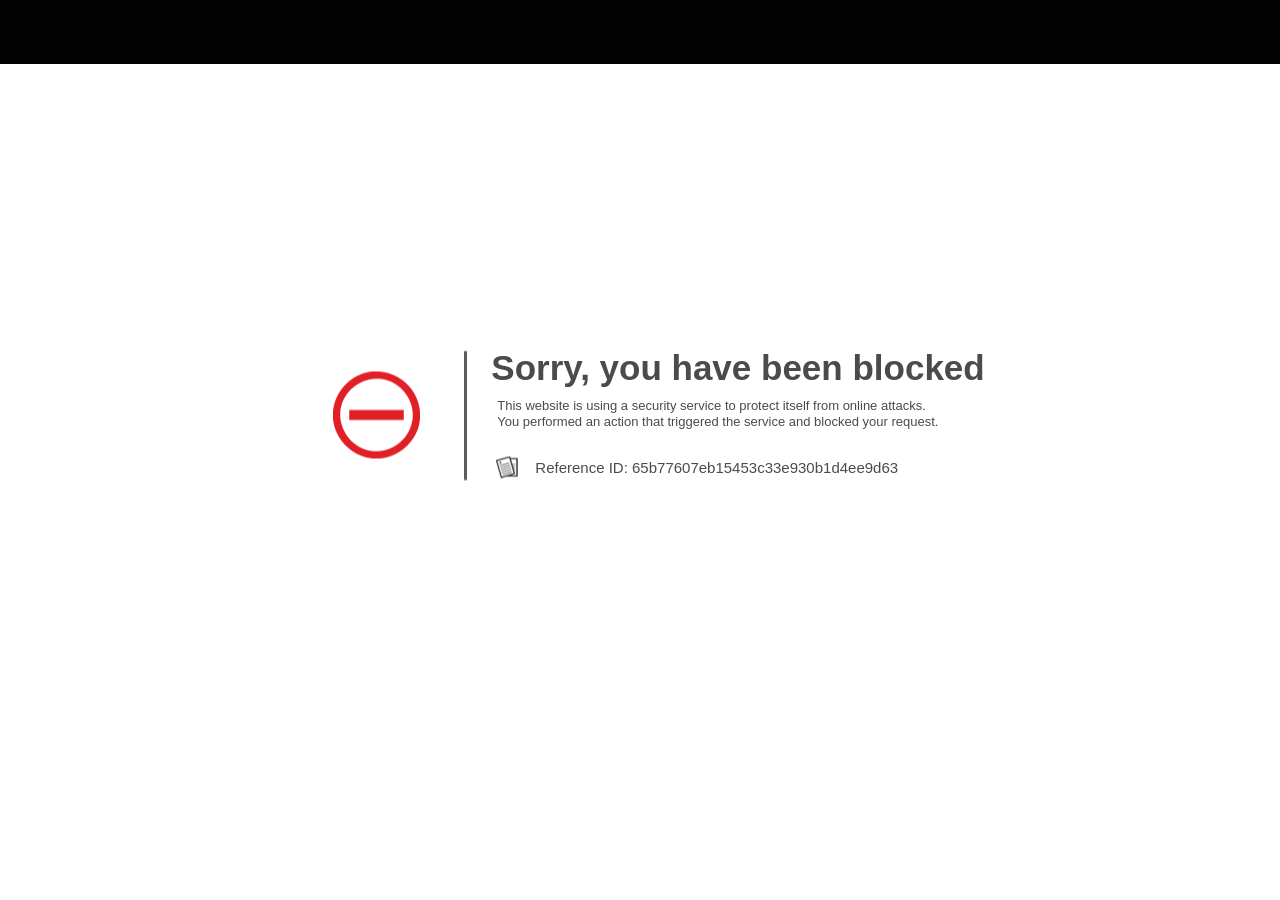
<file: test.html>
<!DOCTYPE html> <html lang="en"> <head> <title>Sorry, you have been blocked</title> <meta charset="UTF-8"> <meta name="viewport" content="width=device-width, initial-scale=1"> <meta http-equiv="CACHE-CONTROL" content="NO-CACHE" /> <meta name="robots" content="noindex, nofollow"> <style type="text/css"> html{height: 100%}body{margin: 0;height: 100%;}header{background-color: #020202;height: 64px;width: 100%;}header img{margin: 3px 0 0 2px;}section{height: calc(100% 
- 64px);}.content{padding: 0;position: relative;top: calc(50% - 64px);text-align: center;margin: auto;transform: translateY(-50%);}.left-img{display: inline-block;margin: 0 17px 0 0;}.right-msg{display: inline-block;color: #4b4b4b;vertical-align: top;text-align: left;}.msg-head{margin: 0;font-size: 35px;line-height: 33px;font-weight: bold;font-family: 'Arial Narrow', Arial, sans-serif;}.msg-main{margin-top: 14px;padding: 0 0 0 6px;font-size: 13px;line-height: 16px;font-family: Arial, 'Helvetica Neue', Helvetica, sans-serif;}.icon{margin: 12px 9px 0 2px;}.incident-id{margin-top: 16px;display: inline-block;font-size: 15px;vertical-align: top;font-family: Arial, 'Helvetica Neue', Helvetica, sans-serif;}@media(max-width: 768px){header img{margin-top: 3px;min-width: 400px;width: 100%;max-width: 561px;height: 65px;}.content{top: 200px;}}@media(max-width: 652px){.left-img{display: none;}.content{top: 200px;padding: 0 10px;}}@media(max-height: 580px){.content{top: 200px;}}</style> </head> <body> <header> </header> <section> <div class="content"> <div class="left-img"> <img src="data:image/png;base64, iVBORw0KGgoAAAANSUhEUgAAAK8AAACDCAYAAAD7/Es4AAAAGXRFWHRTb2Z0d2FyZQBBZG9iZSBJbWFnZVJlYWR5ccllPAAACNFJREFUeNrsnU9sFFUcx9/WCvKv1r8xSNJyIcCFnpQb20g4eOlCOHABWg5c0LRNOIgHCx7EA4klwoWDXcLFA5Hl4sGIXRIOxos9geFCm2CiKFpKiAJCfd/Zt6HW3XlvZndn3p/vJ5lM03Y3M28+85vf+703M4XFxUVBiK0UCgWsBpf8arrubDebhzjAoaXy1n/oYrsQV6G8hPISQnkJobyE8hJCeQmhvIRQXkJ5CaG8hFBeQnkJobyEUF5CKC+hvIRQXkIoLwkHa+9hUzfe5c5c36aiXA3IZZtc+tXPvZqPzaplBl+Bdd/czaotbevLTbcFW3ckL3mlrJCzJJcdcim2+eshMyS+nKfMLsmrPLiw5Ff769tPeWvC9ithR1V0zYJ5uVTkcj5rkSmvB/KqlOCgXIZz3l2kGKflUpYiz1NeyquTdqIDaUE7ojEknuykxL7IG1S1AemBXC6J2oMrihZuYq86qW7J7TzOekI8XQGJCxl+VLmt7UQSy22+pa4SpAHdAUiLDhii7UCr37Vi6xbx3IY3o3VXz7po3YhH12+Ipwv3o/WT2z9H65Rg26flPqBjN5JFPuwSXue88qCjI/aZ0Ndlm8q6cvtbYvWundE6LU8XFsTD738Qf8vlr2++Ff9IoVPmw7vbUZlgh81yeaW4U2mqCN0ysq47dFCsksLi506ASHz/i/[base64]/QWVx/7UqU0lBgj+WVTJmICyEgbrParHUHRkbe17+8INbs3W0q8BTldSvqooarHTGDAAkuxVaBvByLASXVHpTXAXEh7VgbD7614OQz3Icx1S6U12Jx+00ukzjghpddnwSeCiX/dTXyQtzYA/TSRx96I+5SgTH6p6E+SEN5LYy6w0IzemZ4kJ3E8KQsqnbyGqcGKdTl8FZc1EV5Cb10n8Fgxp19B3Sz1TBwsbHRAAYHKfJhIk5cVBNePXfW/8ul3M+XT500SR8mmDbY00kbi++gnXSyHJYG1KsxUmhQfeinvHZE3dg8FwMRIYGRQoNBlwnKm3/UHY67jKIjEyIG+z3sa/R1JfKO6iJQKOnCcjC5yKD6MEx584m6vXGNX7/zIWQMct9RypsPpbgKg8GB8x6cwJro2+tj3dcFeQ/G5bqrdr0jiBBr9+7R/csQ5c0+ZSjGVRhCzXUb5b6aykPJtzkPtkfe2BlSvs1daBWD3L9IebNjKC7Pc2VieVYYpFBDlDc7is0P1E7a2qAPoLl1iJE3o3w39gnkqylvmpO636cBC5sj74Cug0JStcsA5e08TSMEc93mGLQN5c2AHc3+8PzWzbQ0Bk3eu82X/bT5Eae9zSsNG7QfxjPAUj6N0e4Dph9Nkyf3luiJlEnblfJmkPOuMIi8Dy5+FXcAnY6qOnk1AzdMG3LdaI6qafLezamuaJSX8OSmvIRQXkJ5CaG8hIQrr4/123aS4iUtlJfy2sGj6z8FsZ82D1LgfQsDjeW9rf3wmr17xMrtb/t3wAxer6WJvFXK23maviTksUFkCfkui8fp37jJtKFNXG1+WbwhSHM0w+JXKW/nmY3740MP5y20J9/VntjzlDebnDdtdAkWg5N6hvJ2mL65mzNxUSLBi/aYMvy3XauUNxuqcZdHlsz+X2XQnNRVn/bXdnkvx/2R0Xd5e1xJ3QmmvO2nEvdHvGiaPAMT8FtpT8rb3rx3Pq7BkTaw6vAsjdLku7OqH0F5bUkd7k1+TnPNrkLeXaZckLcSV3VAtAk9+uIKhBtONZQpbz6pQ5nRt6X9L8t2nKW8+XA67o8hR1/st0HUPeHjvjshr4oasdH37tEPgpT3z48/0aZdPkZdlyKvNnog77s3eSa4TprBXIZxX/ffGXlV9JjU5X6hzDjDfhpE3bKvUde1yFuPvrGzon4/fMT722Cwf38cPab7t3mfo65z8qrKw7gufYDAPnNXimuSLjR6aTblzVdgdNyquuqDrx047JfBnI6KaidBee1jty59QPnIt7kPENegLIZ2GQkh73dSXnU51B4gdGgMDrZP4kYntu/pguuRFwJXhEHxHQfdoFfui7jjPk0291ZeJfBxYTBmj/TBxRwYVYU7+/abiouy2KQICB8e94Tqg3aqHwT45d2SM3dfoJqA7TW8V68qxR0RgeG8vCq/GzQRuC6E7XdgYKQwwYk2ozqwgvJ6LjAuxb8dPhIttkVhTLKBtAlmyWF/B0PpoHkpb1KBAaJvTZQzuY/I4STCyfSrzG8TDG+XQxYXFBYXF+3csEIh9Wfn+jZNydWw8Rnc0xO9dHrdoQOZPhIfkXZBdiZTpDHlVnJcW495jAcXlvxqf337vZRXCYxKxETSz+EZZ2ujh/[base64]/MAAAAASUVORK5CYII=" alt="STOP"> </div> <div class="right-msg"> <h1 class="msg-head">Sorry, you have been blocked</h1> <p class="msg-main"> This website is using a security service to protect itself from online attacks.<br> You performed an action that triggered the service and blocked your request. </p> <img class="icon" src="data:image/png;base64, iVBORw0KGgoAAAANSUhEUgAAAB0AAAAaCAYAAABLlle3AAAAGXRFWHRTb2Z0d2FyZQBBZG9iZSBJbWFnZVJlYWR5ccllPAAABSBJREFUeNrkVltPY1UY/VpaaMu1kFAiw6Wl3Nva0mHoTEAGhsgwCSTERIwTJ4Y3n3zwB/[base64]/FAw1cnmiKiMjQ6zXv0l6vZ6USiUpFClgL6BXr/ZoeHjEdPNmsQmsg8oIKBA4oZkZB21ubvZeCorqPgWr2wAtUKmUcq1WS7m5uWCkodTUVIqOjn6twry8XPwfQ48efUA6nY5LygTy+Q6pqamJ5ufn9y71dH9//yOTyRTd0PAuxcbGUFSUhNRq9aVNkZ+fT3FxcTQ2NkbFxcVnCAhDvp5c2r3w7afkZAUBGLK46cmTz2lxcTEsIJOSsddqNTQ4+AckDZxeY+fh4ngOFKa3Dw9baWNjA93rp6SkJBoYsLBiTu/xer00OjpGLS0t9PjxZ+RwzFBZWSn8m0GByxzoquyfkzcyMrLf5XJt2e0OeWZmBuQyQnIfLS8v09zcHAfY2dkhmSya2HVmQ0pKCkmlEoqIiKCnT7/gdshkUqqpqeH/XQmK3C14PB7r+Ph4pU73HnV1ddHCwiL5/YeUmJjIG4XFRCKRopAlmp2dQ1yGqLy8nNDd5PFsgXUZW4cDnpX7ssjsQOJ+q3Wosrr6bf7w3bvllJOTzc8nJmz04sWPtLq6yoeHXJ6A7s2n+Ph4MhiKkFl2bYUSEhJwTR7K+eWgzAssPgB5fVhUUlVVRf39/dTc/DVYeNA0MsrOzqaiIgPFxMTwj9PppOnpaW5Fc/NXAP6Z7ty5Tenp6dcDDUo8CgAnJM5h/jF2BoMebHN4Ubu7Xt4wvb19tL6+zp8pL3+LsrJUyPIbGBrJuN/A5Q3XUK+B4mYnvBixWCw5tbW1nBmbLMxfl2sVjbXHu1qtzqIHD2q4lCxWLJdGo5FaW1uR8Viqq6vjk+lKUCYHqvNjnP06NTX9DpgIzeZfuE8MnDG6cSOVe2i326m7uxuN5uQN8/Dh+3xEdnT8wHMeGonX8jQYnd9crpVteCW/f78a3evnBc3OzlJbWxutra3xRVUqFWfLimAdzdhjyPNma2z88HQqXSlv8JjE9vXn+PhEmVaro+fPv+P5TE5OxtjLo/r6egwSMTxdQ3Rc1NPzO98GWW41mgKy2Wz8+rU9Dcq8D2J9o6OjZSw6paWlPDa8mslJ+GvmA4NNqpQUBaRXg3UWbFgDkIBWVlZoe3v7esPhwkjscTjsnwQCx8K4uFh69uwbHn62o6SlpVNlZQWX1evdAbNJam9vR3TsPL/MW5TOs/1PbMOCospBt3trYWrKpmQDgA11hUKBjoygpaVFvA2YyWod5uPR7XbzYWAylVBJSQkviv3/8uU68z7q2qDYvFdR5QD8UjLpWCxaW78n5Jc10iqkDYCJgHnJdhqxWEQjIyNksQzyxvt7BJ5Apbj1a3Vv0NcAJo65r6+/AQvtYWDYsJCVxQlgNqlU6sf9gtAzXu/uaZeHJhHui8Cp58qcXmA7BEbtADMDpAOST7FiQnvlhSL5y1u40XcO53/z3vuXAAMAGHpywSLn9WUAAAAASUVORK5CYII=" alt="Incident"> <div class="incident-id">Reference ID: 65b77607eb15453c33e930b1d4ee9d63</div> </div> </div> </section> </body> </html>
</file>
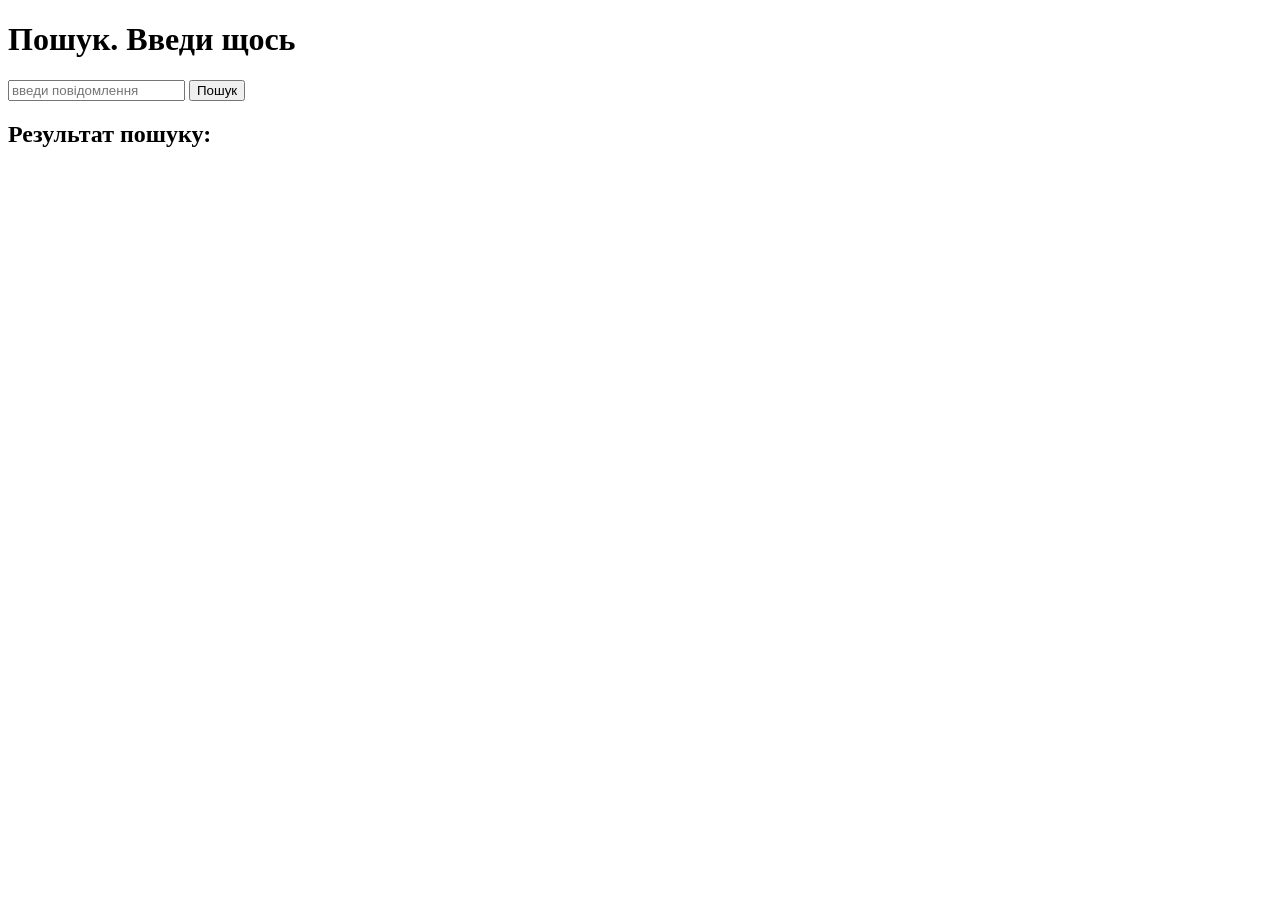
<file: templates/aaa.html>
<!DOCTYPE html>
<html lang="en">
<head>
    <meta charset="UTF-8">
    <meta name="viewport" content="width=device-width, initial-scale=1.0">
    <title>XSS</title>
</head>
<body>
    <h1>Пошук. Введи щось</h1>
    <form action="" >
        <input name="me" type="text" placeholder="введи повідомлення">
        <button onclick="alert('Активно шукаємо!!!');">Пошук</button>
        <h2>Результат пошуку:</h2>
        <div id="result"></div>
    </form>
    <script src="data:text/javascript,alert('qqqq')"></script>
    <script>
        let params = new URLSearchParams(location.search);
        let message = params.get("me").value;

       // if (message) {
            //пошук
            //результат
       //     document.getElementById("result").innerHTML="<p>За запитом </p>"+message+"<p>нічого не знайдено</p> "+'<img src="https://rinet.rv.ua/wp-content/uploads/2015/10/google-logo.jpg" alt="картинка пошуку">';
       // }
        function mytimer(time) {
            alert("  ff  "); //"); alert("
        }
        mytimer(message);

    </script>
</body>
</html>
</file>
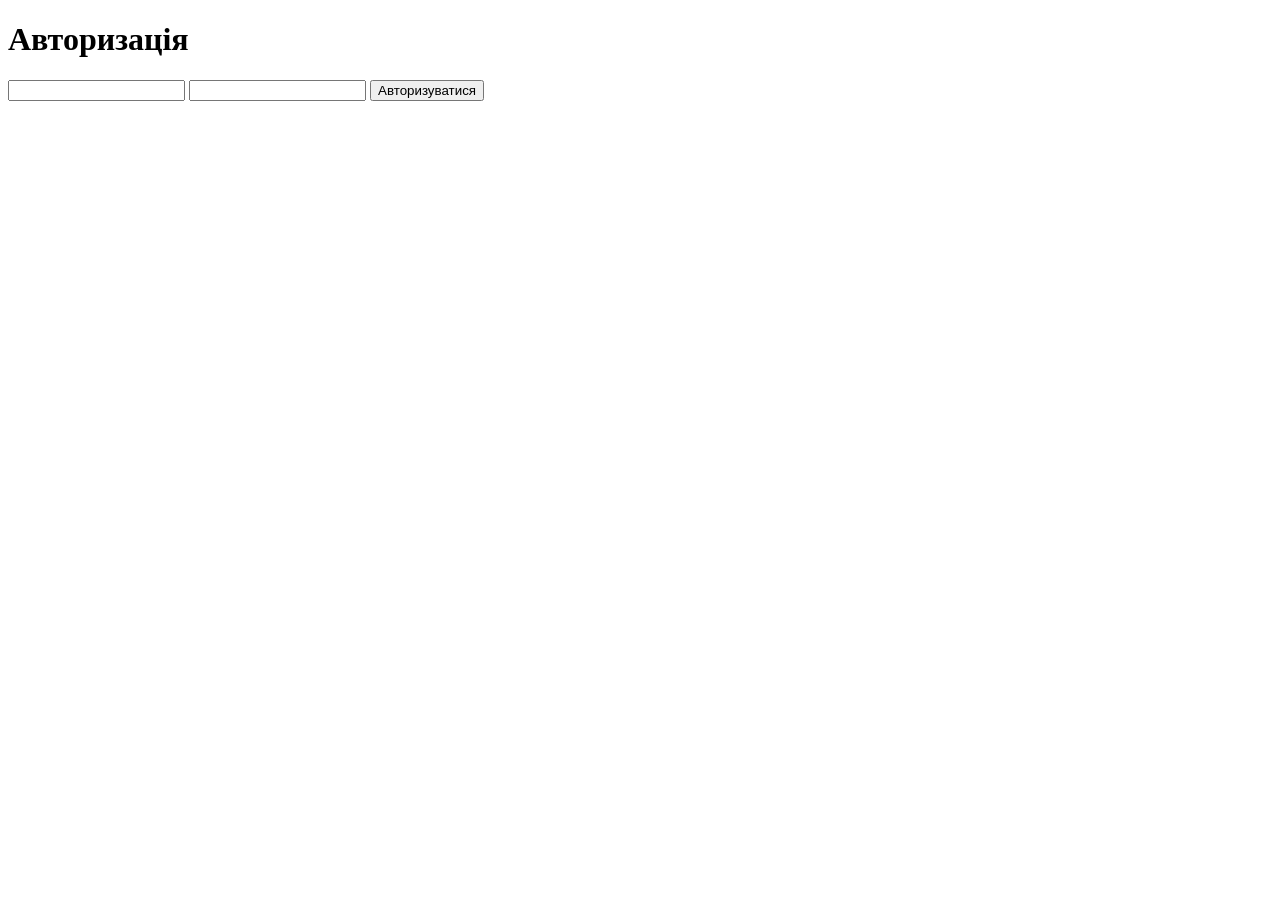
<file: templates/login.html>
<!DOCTYPE html>
<html lang="en">
<head>
    <meta charset="UTF-8">
    <meta name="viewport" content="width=device-width, initial-scale=1.0">
    <title>Авторизація</title>
</head>
<body>
    <h1>Авторизація</h1>
    <form method="POST">
        <input type="text" name="username">
        <input type="password" name="password">
        <button>Авторизуватися</button>
    </form>
</body>
</html>
</file>
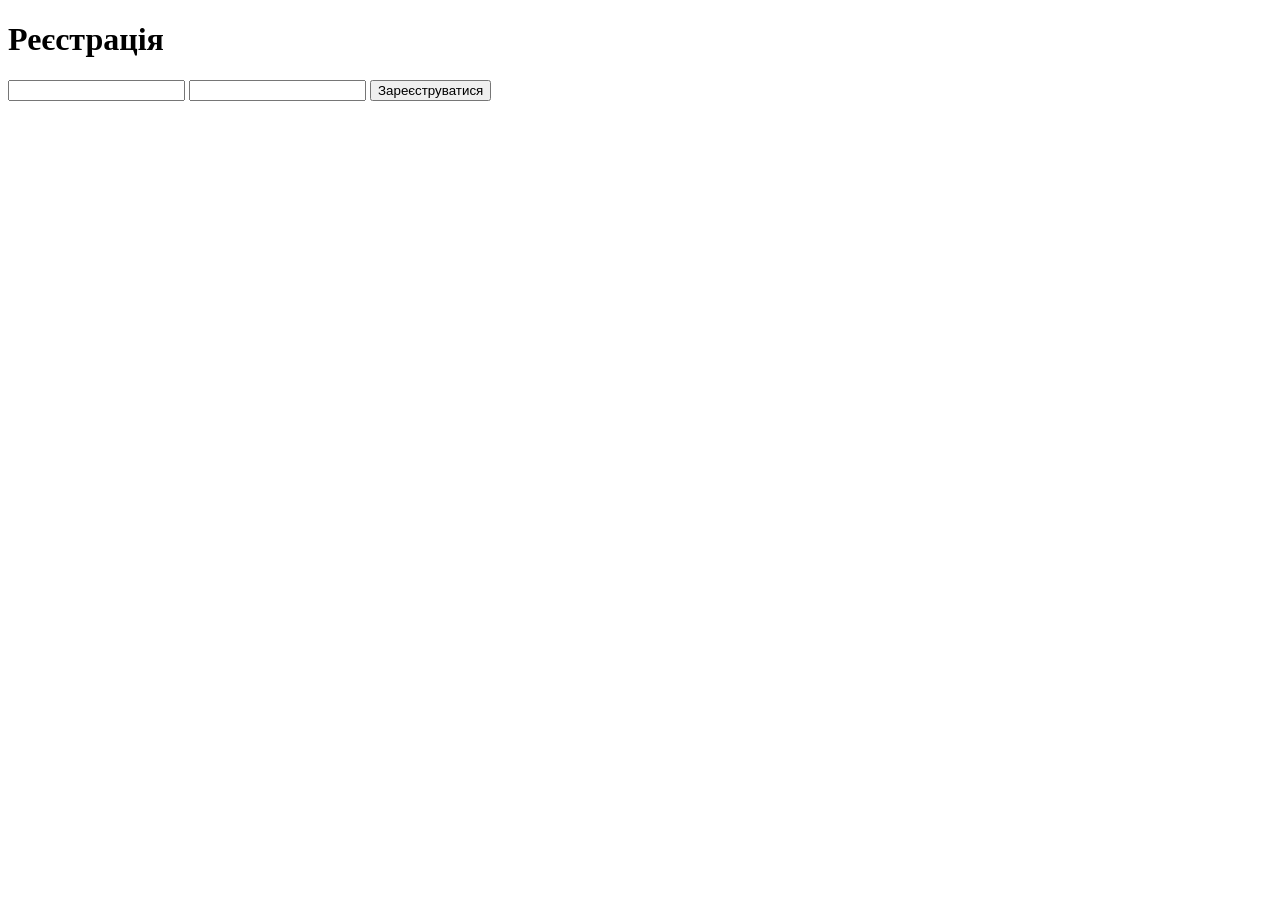
<file: templates/registration.html>
<!DOCTYPE html>
<html lang="en">
<head>
    <meta charset="UTF-8">
    <meta name="viewport" content="width=device-width, initial-scale=1.0">
    <title>Document</title>
</head>
<body>
    <h1>Реєстрація</h1>
    <form method="POST">
        <input type="text" name="username">
        <input type="password" name="password">
        <button>Зареєструватися</button>
    </form>
</body>
</html>
</file>
